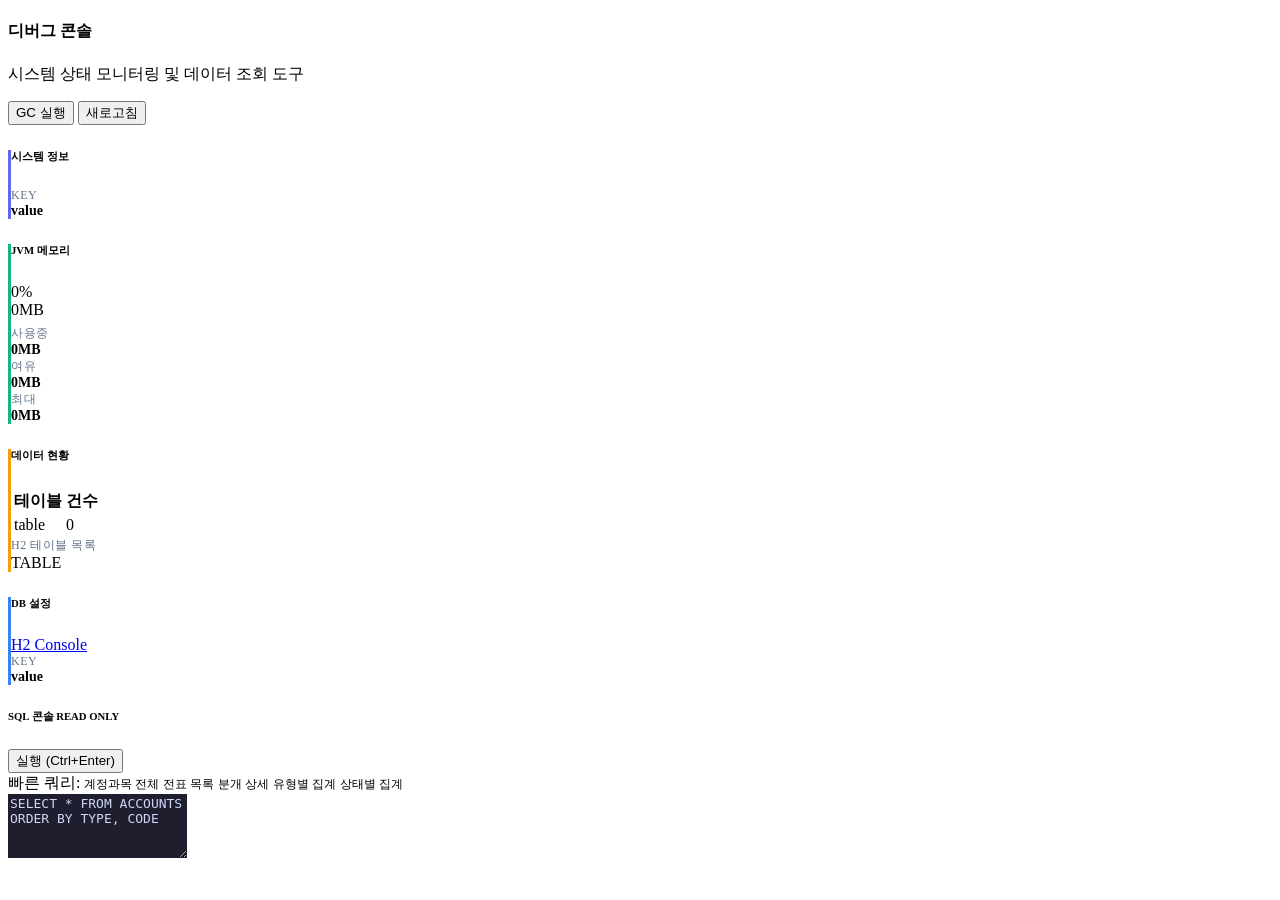
<file: src/main/resources/templates/debug/index.html>
<!DOCTYPE html>
<html xmlns:th="http://www.thymeleaf.org"
      xmlns:layout="http://www.ultraq.net.nz/thymeleaf/layout"
      layout:decorate="~{layout/default}">
<head>
    <title>디버그 콘솔</title>
    <style>
        .debug-card { border-left: 3px solid; }
        .debug-card-system { border-color: #6366f1; }
        .debug-card-memory { border-color: #10b981; }
        .debug-card-data { border-color: #f59e0b; }
        .debug-card-db { border-color: #3b82f6; }
        .sql-editor {
            font-family: 'Consolas', 'Monaco', monospace;
            font-size: 13px;
            background: #1e1e2e;
            color: #cdd6f4;
            border: none;
            resize: vertical;
        }
        .sql-editor:focus {
            background: #1e1e2e;
            color: #cdd6f4;
            box-shadow: 0 0 0 2px rgba(99, 102, 241, 0.3);
        }
        .result-table th {
            background: #f1f5f9;
            font-size: 12px;
            text-transform: uppercase;
            letter-spacing: 0.5px;
        }
        .result-table td {
            font-family: 'Consolas', monospace;
            font-size: 13px;
        }
        .query-preset {
            font-size: 12px;
            cursor: pointer;
        }
        .query-preset:hover {
            background: #e2e8f0;
        }
        .memory-bar {
            height: 24px;
            border-radius: 12px;
        }
        .info-label {
            font-size: 12px;
            color: #64748b;
            text-transform: uppercase;
            letter-spacing: 0.5px;
        }
        .info-value {
            font-weight: 600;
            font-size: 14px;
        }
    </style>
</head>
<body>
<div layout:fragment="content">
    <!-- Page Header -->
    <div class="d-flex justify-content-between align-items-center mb-4">
        <div>
            <h4 class="mb-1"><i class="bi bi-bug"></i> 디버그 콘솔</h4>
            <p class="text-muted mb-0 small">시스템 상태 모니터링 및 데이터 조회 도구</p>
        </div>
        <div class="d-flex gap-2">
            <button class="btn btn-sm btn-outline-warning" onclick="runGc()">
                <i class="bi bi-recycle"></i> GC 실행
            </button>
            <button class="btn btn-sm btn-outline-primary" onclick="location.reload()">
                <i class="bi bi-arrow-clockwise"></i> 새로고침
            </button>
        </div>
    </div>

    <!-- Row 1: System + Memory -->
    <div class="row g-3 mb-3">
        <!-- 시스템 정보 -->
        <div class="col-lg-7">
            <div class="card debug-card debug-card-system h-100">
                <div class="card-header">
                    <h6 class="mb-0"><i class="bi bi-cpu me-2"></i>시스템 정보</h6>
                </div>
                <div class="card-body">
                    <div class="row g-3">
                        <div class="col-md-6" th:each="entry : ${systemInfo}">
                            <div class="info-label" th:text="${entry.key}">key</div>
                            <div class="info-value" th:text="${entry.value}">value</div>
                        </div>
                    </div>
                </div>
            </div>
        </div>

        <!-- 메모리 -->
        <div class="col-lg-5">
            <div class="card debug-card debug-card-memory h-100">
                <div class="card-header d-flex justify-content-between">
                    <h6 class="mb-0"><i class="bi bi-memory me-2"></i>JVM 메모리</h6>
                    <span class="badge" id="memBadge"
                          th:classappend="${memoryPercent > 80} ? 'bg-danger' : (${memoryPercent > 60} ? 'bg-warning' : 'bg-success')"
                          th:text="${memoryPercent} + '%'">0%</span>
                </div>
                <div class="card-body">
                    <div class="progress memory-bar mb-3">
                        <div class="progress-bar"
                             th:classappend="${memoryPercent > 80} ? 'bg-danger' : (${memoryPercent > 60} ? 'bg-warning' : 'bg-success')"
                             role="progressbar"
                             th:style="'width:' + ${memoryPercent} + '%'"
                             th:text="${usedMemory} + 'MB / ' + ${maxMemory} + 'MB'">0MB</div>
                    </div>
                    <div class="row text-center">
                        <div class="col-4">
                            <div class="info-label">사용중</div>
                            <div class="info-value text-danger" th:text="${usedMemory} + 'MB'">0MB</div>
                        </div>
                        <div class="col-4">
                            <div class="info-label">여유</div>
                            <div class="info-value text-success" th:text="${freeMemory} + 'MB'">0MB</div>
                        </div>
                        <div class="col-4">
                            <div class="info-label">최대</div>
                            <div class="info-value" th:text="${maxMemory} + 'MB'">0MB</div>
                        </div>
                    </div>
                </div>
            </div>
        </div>
    </div>

    <!-- Row 2: Data + DB -->
    <div class="row g-3 mb-3">
        <!-- 데이터 현황 -->
        <div class="col-lg-5">
            <div class="card debug-card debug-card-data h-100">
                <div class="card-header">
                    <h6 class="mb-0"><i class="bi bi-database me-2"></i>데이터 현황</h6>
                </div>
                <div class="card-body p-0">
                    <table class="table table-sm mb-0">
                        <thead class="table-light">
                        <tr>
                            <th>테이블</th>
                            <th class="text-end">건수</th>
                        </tr>
                        </thead>
                        <tbody>
                        <tr th:each="entry : ${dataCounts}">
                            <td>
                                <i class="bi bi-table me-1 text-muted"></i>
                                <span th:text="${entry.key}">table</span>
                            </td>
                            <td class="text-end fw-bold" th:text="${entry.value}">0</td>
                        </tr>
                        </tbody>
                    </table>

                    <div class="px-3 py-2 border-top">
                        <div class="info-label mb-1">H2 테이블 목록</div>
                        <div th:each="table : ${tables}" class="d-inline-block me-2 mb-1">
                            <span class="badge bg-light text-dark border" th:text="${table.get('TABLE_NAME')}">TABLE</span>
                        </div>
                    </div>
                </div>
            </div>
        </div>

        <!-- DB 접속 정보 -->
        <div class="col-lg-7">
            <div class="card debug-card debug-card-db h-100">
                <div class="card-header d-flex justify-content-between">
                    <h6 class="mb-0"><i class="bi bi-plug me-2"></i>DB 설정</h6>
                    <a href="/h2-console" target="_blank" class="btn btn-sm btn-outline-primary">
                        <i class="bi bi-box-arrow-up-right me-1"></i>H2 Console
                    </a>
                </div>
                <div class="card-body">
                    <div class="row g-3">
                        <div class="col-md-6" th:each="entry : ${dbInfo}">
                            <div class="info-label" th:text="${entry.key}">key</div>
                            <div class="info-value" th:text="${entry.value}" style="word-break: break-all;">value</div>
                        </div>
                    </div>
                </div>
            </div>
        </div>
    </div>

    <!-- SQL 콘솔 -->
    <div class="card mb-3">
        <div class="card-header d-flex justify-content-between align-items-center">
            <h6 class="mb-0"><i class="bi bi-terminal me-2"></i>SQL 콘솔 <span class="badge bg-warning text-dark">READ ONLY</span></h6>
            <div>
                <button class="btn btn-sm btn-primary" onclick="executeQuery()">
                    <i class="bi bi-play-fill"></i> 실행 (Ctrl+Enter)
                </button>
            </div>
        </div>
        <div class="card-body pb-2">
            <!-- 프리셋 쿼리 -->
            <div class="mb-2">
                <span class="small text-muted me-2">빠른 쿼리:</span>
                <span class="badge bg-light text-dark border query-preset me-1"
                      onclick="setQuery('SELECT * FROM ACCOUNTS ORDER BY TYPE, CODE')">계정과목 전체</span>
                <span class="badge bg-light text-dark border query-preset me-1"
                      onclick="setQuery('SELECT * FROM JOURNALS ORDER BY TRANSACTION_DATE DESC')">전표 목록</span>
                <span class="badge bg-light text-dark border query-preset me-1"
                      onclick="setQuery('SELECT j.VOUCHER_NO, j.STATUS, e.DEBIT_AMOUNT, e.CREDIT_AMOUNT, a.NAME as ACCOUNT_NAME\nFROM JOURNAL_ENTRIES e\nJOIN JOURNALS j ON e.JOURNAL_ID = j.ID\nJOIN ACCOUNTS a ON e.ACCOUNT_ID = a.ID\nORDER BY j.TRANSACTION_DATE DESC')">분개 상세</span>
                <span class="badge bg-light text-dark border query-preset me-1"
                      onclick="setQuery('SELECT TYPE, COUNT(*) as CNT FROM ACCOUNTS GROUP BY TYPE')">유형별 집계</span>
                <span class="badge bg-light text-dark border query-preset me-1"
                      onclick="setQuery('SELECT STATUS, COUNT(*) as CNT, SUM(TOTAL_AMOUNT) as TOTAL FROM JOURNALS GROUP BY STATUS')">상태별 집계</span>
            </div>
            <textarea class="form-control sql-editor" id="sqlInput" rows="4"
                      placeholder="SELECT * FROM ACCOUNTS ...">SELECT * FROM ACCOUNTS ORDER BY TYPE, CODE</textarea>
        </div>

        <!-- 결과 영역 -->
        <div id="queryResult" class="card-body border-top pt-2" style="display: none;">
            <div class="d-flex justify-content-between align-items-center mb-2">
                <span class="small text-muted" id="resultInfo"></span>
                <button class="btn btn-sm btn-outline-secondary" onclick="document.getElementById('queryResult').style.display='none'">
                    <i class="bi bi-x"></i> 닫기
                </button>
            </div>
            <div id="resultArea" class="table-responsive" style="max-height: 400px; overflow-y: auto;"></div>
        </div>
    </div>
</div>

<th:block layout:fragment="scripts">
<script>
    // Ctrl+Enter로 쿼리 실행
    document.getElementById('sqlInput').addEventListener('keydown', function(e) {
        if (e.ctrlKey && e.key === 'Enter') {
            e.preventDefault();
            executeQuery();
        }
        // Tab 들여쓰기
        if (e.key === 'Tab') {
            e.preventDefault();
            var start = this.selectionStart;
            var end = this.selectionEnd;
            this.value = this.value.substring(0, start) + '    ' + this.value.substring(end);
            this.selectionStart = this.selectionEnd = start + 4;
        }
    });

    function setQuery(sql) {
        document.getElementById('sqlInput').value = sql;
    }

    function executeQuery() {
        var sql = document.getElementById('sqlInput').value.trim();
        if (!sql) return;

        var resultDiv = document.getElementById('queryResult');
        var resultArea = document.getElementById('resultArea');
        var resultInfo = document.getElementById('resultInfo');

        resultDiv.style.display = 'block';
        resultArea.innerHTML = '<div class="text-center py-3"><div class="spinner-border spinner-border-sm text-primary"></div> 실행 중...</div>';

        fetch('/debug/query', {
            method: 'POST',
            headers: { 'Content-Type': 'application/json' },
            body: JSON.stringify({ sql: sql })
        })
        .then(function(res) { return res.json(); })
        .then(function(data) {
            if (data.error) {
                resultArea.innerHTML = '<div class="alert alert-danger mb-0"><i class="bi bi-exclamation-triangle me-1"></i>' + data.error + '</div>';
                resultInfo.textContent = '';
                return;
            }

            resultInfo.textContent = data.rowCount + '건 조회 (' + data.elapsed + ')';

            if (data.rowCount === 0) {
                resultArea.innerHTML = '<div class="text-muted text-center py-3"><i class="bi bi-inbox fs-4 d-block mb-1"></i>결과 없음</div>';
                return;
            }

            var html = '<table class="table table-sm table-bordered result-table mb-0">';
            html += '<thead><tr>';
            data.columns.forEach(function(col) {
                html += '<th>' + col + '</th>';
            });
            html += '</tr></thead><tbody>';

            data.rows.forEach(function(row) {
                html += '<tr>';
                data.columns.forEach(function(col) {
                    var val = row[col];
                    if (val === null) {
                        html += '<td class="text-muted fst-italic">NULL</td>';
                    } else {
                        html += '<td>' + escapeHtml(String(val)) + '</td>';
                    }
                });
                html += '</tr>';
            });

            html += '</tbody></table>';
            resultArea.innerHTML = html;
        })
        .catch(function(err) {
            resultArea.innerHTML = '<div class="alert alert-danger mb-0">통신 오류: ' + err.message + '</div>';
        });
    }

    function runGc() {
        fetch('/debug/gc', { method: 'POST' })
        .then(function(res) { return res.json(); })
        .then(function(data) {
            alert(data.message);
            location.reload();
        });
    }

    function escapeHtml(str) {
        var div = document.createElement('div');
        div.textContent = str;
        return div.innerHTML;
    }
</script>
</th:block>
</body>
</html>
</file>
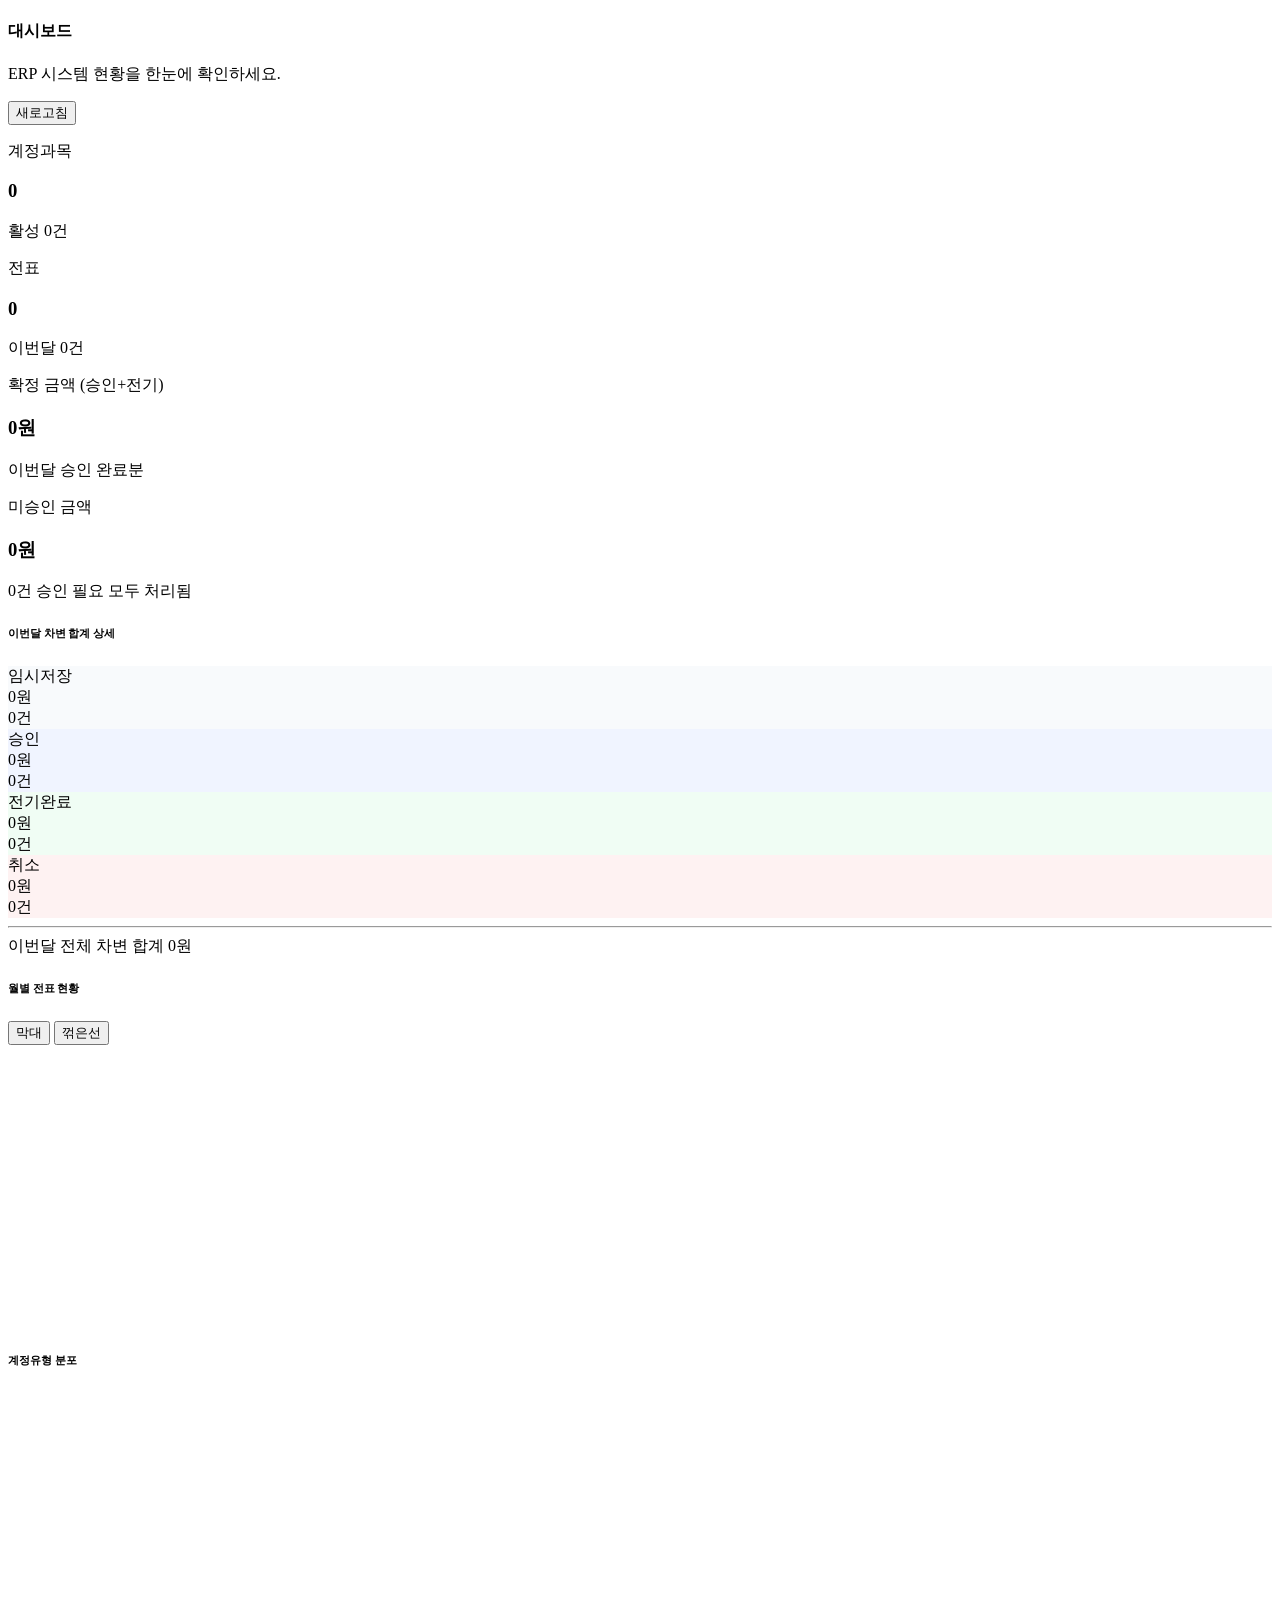
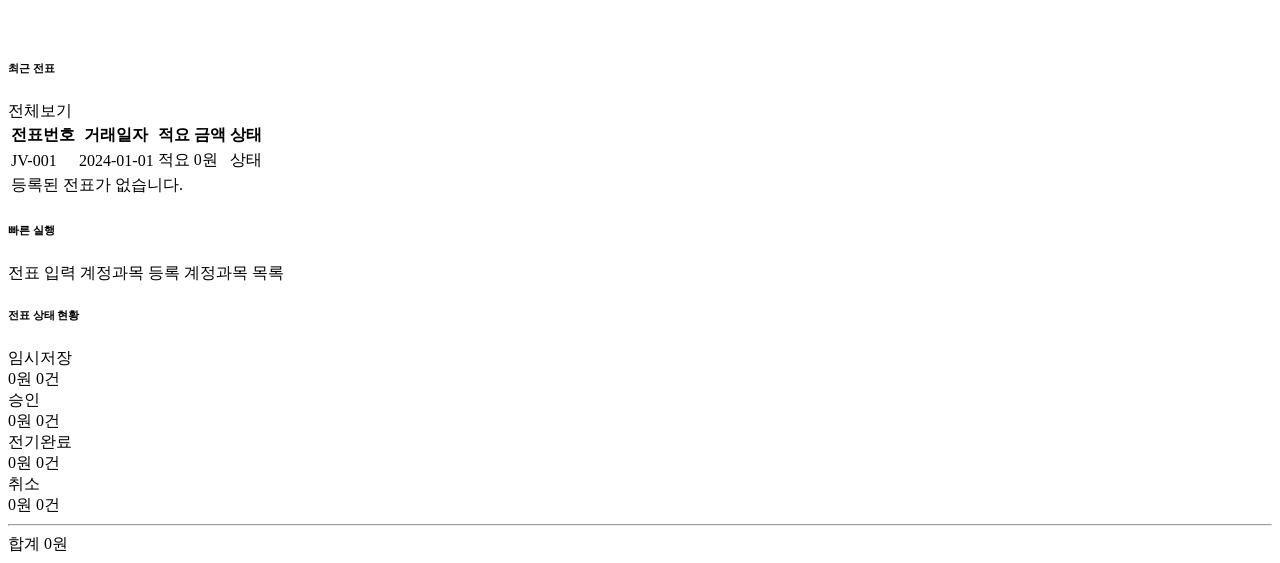
<file: src/main/resources/templates/dashboard.html>
<!DOCTYPE html>
<html xmlns:th="http://www.thymeleaf.org"
      xmlns:layout="http://www.ultraq.net.nz/thymeleaf/layout"
      layout:decorate="~{layout/default}">
<head>
    <title>대시보드</title>
</head>
<body>
<div layout:fragment="content">
    <!-- Page Header -->
    <div class="d-flex justify-content-between align-items-center mb-4">
        <div>
            <h4 class="mb-1"><i class="bi bi-speedometer2"></i> 대시보드</h4>
            <p class="text-muted mb-0 small">ERP 시스템 현황을 한눈에 확인하세요.</p>
        </div>
        <div class="d-flex gap-2">
            <span class="badge bg-light text-dark border">
                <i class="bi bi-calendar3 me-1"></i>
                <span id="currentDate"></span>
            </span>
            <button class="btn btn-sm btn-outline-primary" onclick="location.reload()">
                <i class="bi bi-arrow-clockwise"></i> 새로고침
            </button>
        </div>
    </div>

    <!-- Summary Cards Row -->
    <div class="row g-3 mb-4">
        <div class="col-xl-3 col-md-6">
            <div class="card summary-card card-asset">
                <div class="card-body">
                    <div class="d-flex justify-content-between align-items-start">
                        <div>
                            <p class="card-label mb-1">계정과목</p>
                            <h3 class="card-value mb-0" th:text="${accountCount}">0</h3>
                            <p class="card-sub text-muted mb-0">
                                <span class="text-success"><i class="bi bi-check-circle"></i></span>
                                활성 <span th:text="${activeAccountCount}">0</span>건
                            </p>
                        </div>
                        <div class="card-icon-box bg-primary-subtle">
                            <i class="bi bi-journal-text text-primary"></i>
                        </div>
                    </div>
                    <a th:href="@{/accounts}" class="stretched-link"></a>
                </div>
            </div>
        </div>
        <div class="col-xl-3 col-md-6">
            <div class="card summary-card card-journal">
                <div class="card-body">
                    <div class="d-flex justify-content-between align-items-start">
                        <div>
                            <p class="card-label mb-1">전표</p>
                            <h3 class="card-value mb-0" th:text="${journalCount}">0</h3>
                            <p class="card-sub text-muted mb-0">
                                이번달 <span th:text="${monthlyJournalCount}">0</span>건
                            </p>
                        </div>
                        <div class="card-icon-box bg-success-subtle">
                            <i class="bi bi-receipt text-success"></i>
                        </div>
                    </div>
                    <a th:href="@{/journals}" class="stretched-link"></a>
                </div>
            </div>
        </div>
        <div class="col-xl-3 col-md-6">
            <div class="card summary-card card-revenue">
                <div class="card-body">
                    <div class="d-flex justify-content-between align-items-start">
                        <div>
                            <p class="card-label mb-1">확정 금액 (승인+전기)</p>
                            <h3 class="card-value mb-0" th:text="${#numbers.formatDecimal(confirmedDebit, 1, 'COMMA', 0, 'POINT')} + '원'">0원</h3>
                            <p class="card-sub text-muted mb-0">
                                <i class="bi bi-check-circle text-success"></i> 이번달 승인 완료분
                            </p>
                        </div>
                        <div class="card-icon-box bg-info-subtle">
                            <i class="bi bi-graph-up-arrow text-info"></i>
                        </div>
                    </div>
                </div>
            </div>
        </div>
        <div class="col-xl-3 col-md-6">
            <div class="card summary-card card-pending">
                <div class="card-body">
                    <div class="d-flex justify-content-between align-items-start">
                        <div>
                            <p class="card-label mb-1">미승인 금액</p>
                            <h3 class="card-value mb-0" th:text="${#numbers.formatDecimal(unconfirmedDebit, 1, 'COMMA', 0, 'POINT')} + '원'">0원</h3>
                            <p class="card-sub mb-0">
                                <span th:if="${pendingCount > 0}" class="text-warning">
                                    <i class="bi bi-exclamation-triangle"></i> <span th:text="${pendingCount}">0</span>건 승인 필요
                                </span>
                                <span th:if="${pendingCount == 0}" class="text-success">
                                    <i class="bi bi-check-circle"></i> 모두 처리됨
                                </span>
                            </p>
                        </div>
                        <div class="card-icon-box bg-warning-subtle">
                            <i class="bi bi-clock-history text-warning"></i>
                        </div>
                    </div>
                </div>
            </div>
        </div>
    </div>

    <!-- 이번달 차변 상세 현황 -->
    <div class="card mb-4">
        <div class="card-header">
            <h6 class="mb-0"><i class="bi bi-cash-stack me-2"></i>이번달 차변 합계 상세</h6>
        </div>
        <div class="card-body">
            <div class="row g-3">
                <div class="col-md-3">
                    <div class="d-flex align-items-center p-2 rounded" style="background: #f8fafc;">
                        <span class="status-dot bg-secondary"></span>
                        <div class="flex-grow-1">
                            <div class="small text-muted">임시저장</div>
                            <div class="fw-bold" th:text="${#numbers.formatDecimal(draftDebit, 1, 'COMMA', 0, 'POINT')} + '원'">0원</div>
                        </div>
                        <span class="badge bg-secondary" th:text="${draftCount} + '건'">0건</span>
                    </div>
                </div>
                <div class="col-md-3">
                    <div class="d-flex align-items-center p-2 rounded" style="background: #f0f4ff;">
                        <span class="status-dot bg-primary"></span>
                        <div class="flex-grow-1">
                            <div class="small text-muted">승인</div>
                            <div class="fw-bold" th:text="${#numbers.formatDecimal(approvedDebit, 1, 'COMMA', 0, 'POINT')} + '원'">0원</div>
                        </div>
                        <span class="badge bg-primary" th:text="${approvedCount} + '건'">0건</span>
                    </div>
                </div>
                <div class="col-md-3">
                    <div class="d-flex align-items-center p-2 rounded" style="background: #f0fdf4;">
                        <span class="status-dot bg-success"></span>
                        <div class="flex-grow-1">
                            <div class="small text-muted">전기완료</div>
                            <div class="fw-bold" th:text="${#numbers.formatDecimal(postedDebit, 1, 'COMMA', 0, 'POINT')} + '원'">0원</div>
                        </div>
                        <span class="badge bg-success" th:text="${postedCount} + '건'">0건</span>
                    </div>
                </div>
                <div class="col-md-3">
                    <div class="d-flex align-items-center p-2 rounded" style="background: #fef2f2;">
                        <span class="status-dot bg-danger"></span>
                        <div class="flex-grow-1">
                            <div class="small text-muted">취소</div>
                            <div class="fw-bold" th:text="${#numbers.formatDecimal(cancelledDebit, 1, 'COMMA', 0, 'POINT')} + '원'">0원</div>
                        </div>
                        <span class="badge bg-danger" th:text="${cancelledCount} + '건'">0건</span>
                    </div>
                </div>
            </div>
            <hr class="my-3">
            <div class="d-flex justify-content-end align-items-center">
                <span class="text-muted me-3">이번달 전체 차변 합계</span>
                <span class="fs-5 fw-bold" th:text="${#numbers.formatDecimal(totalDebit, 1, 'COMMA', 0, 'POINT')} + '원'">0원</span>
            </div>
        </div>
    </div>

    <!-- Charts Row -->
    <div class="row g-3 mb-4">
        <div class="col-lg-8">
            <div class="card h-100">
                <div class="card-header d-flex justify-content-between align-items-center">
                    <h6 class="mb-0"><i class="bi bi-bar-chart me-2"></i>월별 전표 현황</h6>
                    <div class="btn-group btn-group-sm">
                        <button class="btn btn-outline-secondary active" data-chart="bar">막대</button>
                        <button class="btn btn-outline-secondary" data-chart="line">꺾은선</button>
                    </div>
                </div>
                <div class="card-body">
                    <canvas id="monthlyChart" height="280"></canvas>
                </div>
            </div>
        </div>
        <div class="col-lg-4">
            <div class="card h-100">
                <div class="card-header">
                    <h6 class="mb-0"><i class="bi bi-pie-chart me-2"></i>계정유형 분포</h6>
                </div>
                <div class="card-body d-flex align-items-center justify-content-center">
                    <canvas id="accountTypeChart" height="240"></canvas>
                </div>
            </div>
        </div>
    </div>

    <!-- Bottom Row -->
    <div class="row g-3">
        <!-- Recent Journals -->
        <div class="col-lg-8">
            <div class="card">
                <div class="card-header d-flex justify-content-between align-items-center">
                    <h6 class="mb-0"><i class="bi bi-clock-history me-2"></i>최근 전표</h6>
                    <a th:href="@{/journals}" class="btn btn-sm btn-outline-primary">전체보기</a>
                </div>
                <div class="card-body p-0">
                    <div class="table-responsive">
                        <table class="table table-hover mb-0">
                            <thead class="table-light">
                                <tr>
                                    <th>전표번호</th>
                                    <th>거래일자</th>
                                    <th>적요</th>
                                    <th class="text-end">금액</th>
                                    <th class="text-center">상태</th>
                                </tr>
                            </thead>
                            <tbody>
                                <tr th:each="journal : ${recentJournals}">
                                    <td>
                                        <a th:href="@{/journals/{id}(id=${journal.id})}" class="text-decoration-none fw-medium"
                                           th:text="${journal.voucherNo}">JV-001</a>
                                    </td>
                                    <td th:text="${journal.transactionDate}">2024-01-01</td>
                                    <td>
                                        <span th:text="${journal.description != null ? journal.description : '-'}" class="text-truncate d-inline-block" style="max-width: 200px;">적요</span>
                                    </td>
                                    <td class="text-end fw-medium" th:text="${#numbers.formatDecimal(journal.totalAmount, 1, 'COMMA', 0, 'POINT')} + '원'">0원</td>
                                    <td class="text-center">
                                        <span class="badge"
                                              th:classappend="${journal.status.name() == 'DRAFT' ? 'bg-secondary' :
                                                               (journal.status.name() == 'APPROVED' ? 'bg-primary' :
                                                               (journal.status.name() == 'POSTED' ? 'bg-success' : 'bg-danger'))}"
                                              th:text="${journal.status.label}">상태</span>
                                    </td>
                                </tr>
                                <tr th:if="${#lists.isEmpty(recentJournals)}">
                                    <td colspan="5" class="text-center text-muted py-4">
                                        <i class="bi bi-inbox fs-3 d-block mb-2"></i>
                                        등록된 전표가 없습니다.
                                    </td>
                                </tr>
                            </tbody>
                        </table>
                    </div>
                </div>
            </div>
        </div>

        <!-- Quick Actions + Status -->
        <div class="col-lg-4">
            <!-- Quick Actions -->
            <div class="card mb-3">
                <div class="card-header">
                    <h6 class="mb-0"><i class="bi bi-lightning-charge me-2"></i>빠른 실행</h6>
                </div>
                <div class="card-body">
                    <div class="d-grid gap-2">
                        <a th:href="@{/journals/new}" class="btn btn-primary">
                            <i class="bi bi-plus-circle me-1"></i> 전표 입력
                        </a>
                        <a th:href="@{/accounts/new}" class="btn btn-outline-primary">
                            <i class="bi bi-plus-circle me-1"></i> 계정과목 등록
                        </a>
                        <a th:href="@{/accounts}" class="btn btn-outline-secondary">
                            <i class="bi bi-list-ul me-1"></i> 계정과목 목록
                        </a>
                    </div>
                </div>
            </div>

            <!-- Journal Status Summary -->
            <div class="card">
                <div class="card-header">
                    <h6 class="mb-0"><i class="bi bi-clipboard-data me-2"></i>전표 상태 현황</h6>
                </div>
                <div class="card-body">
                    <div class="status-item d-flex justify-content-between align-items-center mb-2">
                        <span><span class="status-dot bg-secondary"></span> 임시저장</span>
                        <div>
                            <span class="small text-muted me-2" th:text="${#numbers.formatDecimal(draftDebit, 1, 'COMMA', 0, 'POINT')} + '원'">0원</span>
                            <span class="badge bg-secondary" th:text="${draftCount} + '건'">0건</span>
                        </div>
                    </div>
                    <div class="status-item d-flex justify-content-between align-items-center mb-2">
                        <span><span class="status-dot bg-primary"></span> 승인</span>
                        <div>
                            <span class="small text-muted me-2" th:text="${#numbers.formatDecimal(approvedDebit, 1, 'COMMA', 0, 'POINT')} + '원'">0원</span>
                            <span class="badge bg-primary" th:text="${approvedCount} + '건'">0건</span>
                        </div>
                    </div>
                    <div class="status-item d-flex justify-content-between align-items-center mb-2">
                        <span><span class="status-dot bg-success"></span> 전기완료</span>
                        <div>
                            <span class="small text-muted me-2" th:text="${#numbers.formatDecimal(postedDebit, 1, 'COMMA', 0, 'POINT')} + '원'">0원</span>
                            <span class="badge bg-success" th:text="${postedCount} + '건'">0건</span>
                        </div>
                    </div>
                    <div class="status-item d-flex justify-content-between align-items-center">
                        <span><span class="status-dot bg-danger"></span> 취소</span>
                        <div>
                            <span class="small text-muted me-2" th:text="${#numbers.formatDecimal(cancelledDebit, 1, 'COMMA', 0, 'POINT')} + '원'">0원</span>
                            <span class="badge bg-danger" th:text="${cancelledCount} + '건'">0건</span>
                        </div>
                    </div>
                    <hr class="my-2">
                    <div class="d-flex justify-content-between align-items-center fw-bold">
                        <span>합계</span>
                        <span th:text="${#numbers.formatDecimal(totalDebit, 1, 'COMMA', 0, 'POINT')} + '원'">0원</span>
                    </div>
                </div>
            </div>
        </div>
    </div>
</div>

<th:block layout:fragment="scripts">
<script th:inline="javascript">
    /*<![CDATA[*/
    const accountTypeData = /*[[${accountTypeData}]]*/ {};
    const monthlyData = /*[[${monthlyJournalData}]]*/ {};
    initDashboardCharts(accountTypeData, monthlyData);
    /*]]>*/
</script>
</th:block>
</body>
</html>
</file>
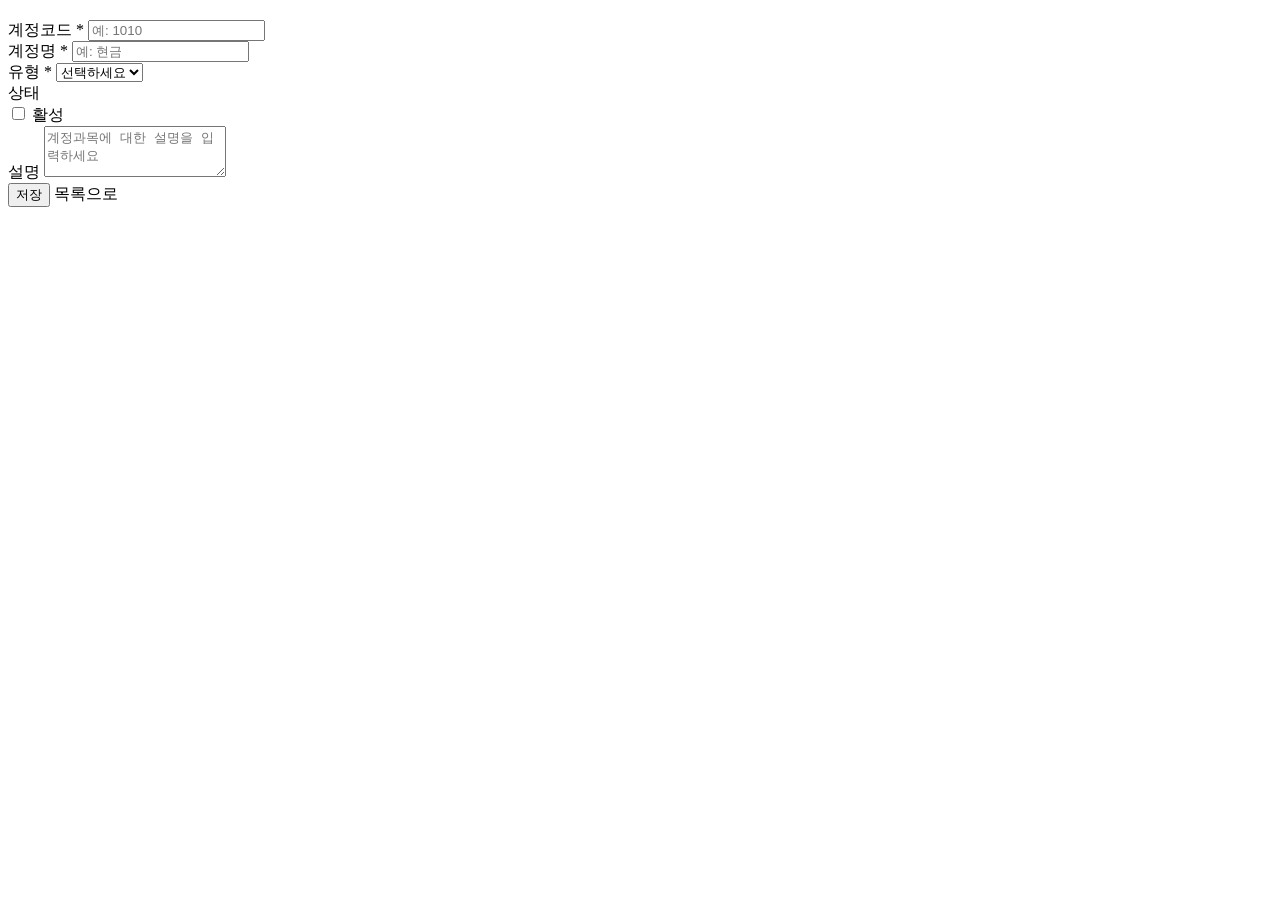
<file: src/main/resources/templates/account/form.html>
<!DOCTYPE html>
<html xmlns:th="http://www.thymeleaf.org"
      xmlns:layout="http://www.ultraq.net.nz/thymeleaf/layout"
      layout:decorate="~{layout/default}">
<head>
    <title>계정과목 등록/수정</title>
</head>
<body>
<div layout:fragment="content">
    <div class="d-flex justify-content-between align-items-center mb-4">
        <h2>
            <i class="bi bi-journal-text"></i>
            <span th:text="${account.id != null ? '계정과목 수정' : '계정과목 등록'}"></span>
        </h2>
    </div>

    <div class="card">
        <div class="card-body">
            <form th:action="@{/accounts/save}" th:object="${account}" method="post">
                <input type="hidden" th:field="*{id}">

                <div class="row mb-3">
                    <div class="col-md-6">
                        <label class="form-label">계정코드 <span class="text-danger">*</span></label>
                        <input type="text" class="form-control" th:field="*{code}"
                               placeholder="예: 1010" required>
                    </div>
                    <div class="col-md-6">
                        <label class="form-label">계정명 <span class="text-danger">*</span></label>
                        <input type="text" class="form-control" th:field="*{name}"
                               placeholder="예: 현금" required>
                    </div>
                </div>

                <div class="row mb-3">
                    <div class="col-md-6">
                        <label class="form-label">유형 <span class="text-danger">*</span></label>
                        <select class="form-select" th:field="*{type}" required>
                            <option value="">선택하세요</option>
                            <option th:each="t : ${accountTypes}"
                                    th:value="${t}"
                                    th:text="${t.label}"></option>
                        </select>
                    </div>
                    <div class="col-md-6">
                        <label class="form-label">상태</label>
                        <div class="form-check form-switch mt-2">
                            <input class="form-check-input" type="checkbox" th:field="*{active}">
                            <label class="form-check-label">활성</label>
                        </div>
                    </div>
                </div>

                <div class="mb-3">
                    <label class="form-label">설명</label>
                    <textarea class="form-control" th:field="*{description}" rows="3"
                              placeholder="계정과목에 대한 설명을 입력하세요"></textarea>
                </div>

                <div class="d-flex gap-2">
                    <button type="submit" class="btn btn-primary">
                        <i class="bi bi-check-circle"></i> 저장
                    </button>
                    <a th:href="@{/accounts}" class="btn btn-secondary">
                        <i class="bi bi-arrow-left"></i> 목록으로
                    </a>
                </div>
            </form>
        </div>
    </div>
</div>
</body>
</html>
</file>
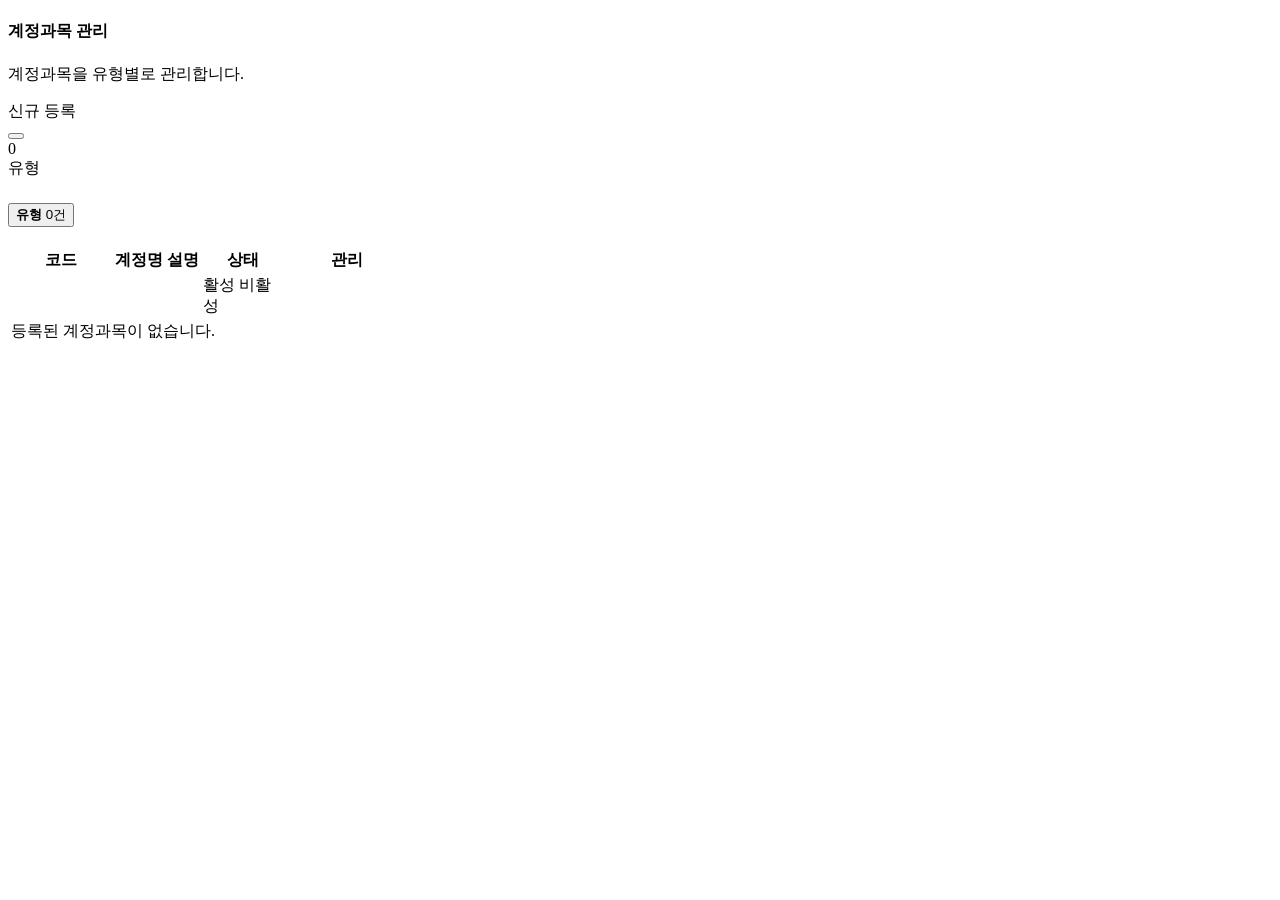
<file: src/main/resources/templates/account/list.html>
<!DOCTYPE html>
<html xmlns:th="http://www.thymeleaf.org"
      xmlns:layout="http://www.ultraq.net.nz/thymeleaf/layout"
      layout:decorate="~{layout/default}">
<head>
    <title>계정과목 관리</title>
</head>
<body>
<div layout:fragment="content">
    <!-- Page Header -->
    <div class="d-flex justify-content-between align-items-center mb-4">
        <div>
            <h4 class="mb-1"><i class="bi bi-journal-text"></i> 계정과목 관리</h4>
            <p class="text-muted mb-0 small">계정과목을 유형별로 관리합니다.</p>
        </div>
        <div class="d-flex gap-2">
            <a th:href="@{/accounts/new}" class="btn btn-primary">
                <i class="bi bi-plus-circle me-1"></i> 신규 등록
            </a>
        </div>
    </div>

    <!-- 알림 메시지 -->
    <div th:if="${message}" class="alert alert-success alert-dismissible fade show" role="alert">
        <i class="bi bi-check-circle me-1"></i>
        <span th:text="${message}"></span>
        <button type="button" class="btn-close" data-bs-dismiss="alert"></button>
    </div>

    <!-- 유형별 요약 카드 -->
    <div class="row g-3 mb-4">
        <div class="col" th:each="entry : ${groupedAccounts}">
            <div class="card text-center h-100">
                <div class="card-body py-3">
                    <div class="fs-4 fw-bold"
                         th:classappend="${entry.key.name() == 'ASSET'} ? 'text-primary' : (${entry.key.name() == 'LIABILITY'} ? 'text-danger' : (${entry.key.name() == 'EQUITY'} ? 'text-success' : (${entry.key.name() == 'REVENUE'} ? 'text-info' : 'text-warning')))"
                         th:text="${#lists.size(entry.value)}">0</div>
                    <div class="small text-muted" th:text="${entry.key.label}">유형</div>
                </div>
            </div>
        </div>
    </div>

    <!-- 유형별 그룹화 목록 -->
    <div class="accordion" id="accountAccordion">
        <div class="accordion-item" th:each="entry, stat : ${groupedAccounts}">
            <h2 class="accordion-header" th:id="'heading-' + ${entry.key.name()}">
                <button class="accordion-button"
                        th:classappend="${stat.index > 0} ? 'collapsed' : ''"
                        type="button"
                        data-bs-toggle="collapse"
                        th:data-bs-target="'#collapse-' + ${entry.key.name()}"
                        th:attr="aria-controls='collapse-' + ${entry.key.name()}">
                    <i class="bi me-2"
                       th:classappend="${entry.key.name() == 'ASSET'} ? 'bi-safe text-primary' : (${entry.key.name() == 'LIABILITY'} ? 'bi-credit-card text-danger' : (${entry.key.name() == 'EQUITY'} ? 'bi-bank text-success' : (${entry.key.name() == 'REVENUE'} ? 'bi-graph-up-arrow text-info' : 'bi-cash-stack text-warning')))"></i>
                    <strong th:text="${entry.key.label}">유형</strong>
                    <span class="badge bg-secondary ms-2" th:text="${#lists.size(entry.value)} + '건'">0건</span>
                </button>
            </h2>
            <div th:id="'collapse-' + ${entry.key.name()}"
                 class="accordion-collapse collapse"
                 th:classappend="${stat.index == 0} ? 'show' : ''"
                 data-bs-parent="#accountAccordion">
                <div class="accordion-body p-0">
                    <div class="table-responsive">
                        <table class="table table-hover mb-0">
                            <thead class="table-light">
                            <tr>
                                <th style="width: 100px;">코드</th>
                                <th>계정명</th>
                                <th>설명</th>
                                <th style="width: 80px;" class="text-center">상태</th>
                                <th style="width: 120px;" class="text-center">관리</th>
                            </tr>
                            </thead>
                            <tbody>
                            <tr th:each="account : ${entry.value}">
                                <td>
                                    <span class="badge bg-light text-dark border" th:text="${account.code}"></span>
                                </td>
                                <td class="fw-medium" th:text="${account.name}"></td>
                                <td class="text-muted small" th:text="${account.description != null} ? ${account.description} : '-'"></td>
                                <td class="text-center">
                                    <span th:if="${account.active}" class="badge bg-success">활성</span>
                                    <span th:unless="${account.active}" class="badge bg-danger">비활성</span>
                                </td>
                                <td class="text-center">
                                    <div class="btn-group btn-group-sm">
                                        <a th:href="@{/accounts/{id}/edit(id=${account.id})}"
                                           class="btn btn-outline-primary" title="수정">
                                            <i class="bi bi-pencil"></i>
                                        </a>
                                        <a th:href="@{/accounts/{id}/delete(id=${account.id})}"
                                           class="btn btn-outline-danger" title="삭제"
                                           onclick="return confirm('정말 삭제하시겠습니까?')">
                                            <i class="bi bi-trash"></i>
                                        </a>
                                    </div>
                                </td>
                            </tr>
                            <tr th:if="${#lists.isEmpty(entry.value)}">
                                <td colspan="5" class="text-center text-muted py-3">
                                    <i class="bi bi-inbox d-block mb-1"></i>
                                    등록된 계정과목이 없습니다.
                                </td>
                            </tr>
                            </tbody>
                        </table>
                    </div>
                </div>
            </div>
        </div>
    </div>
</div>
</body>
</html>
</file>
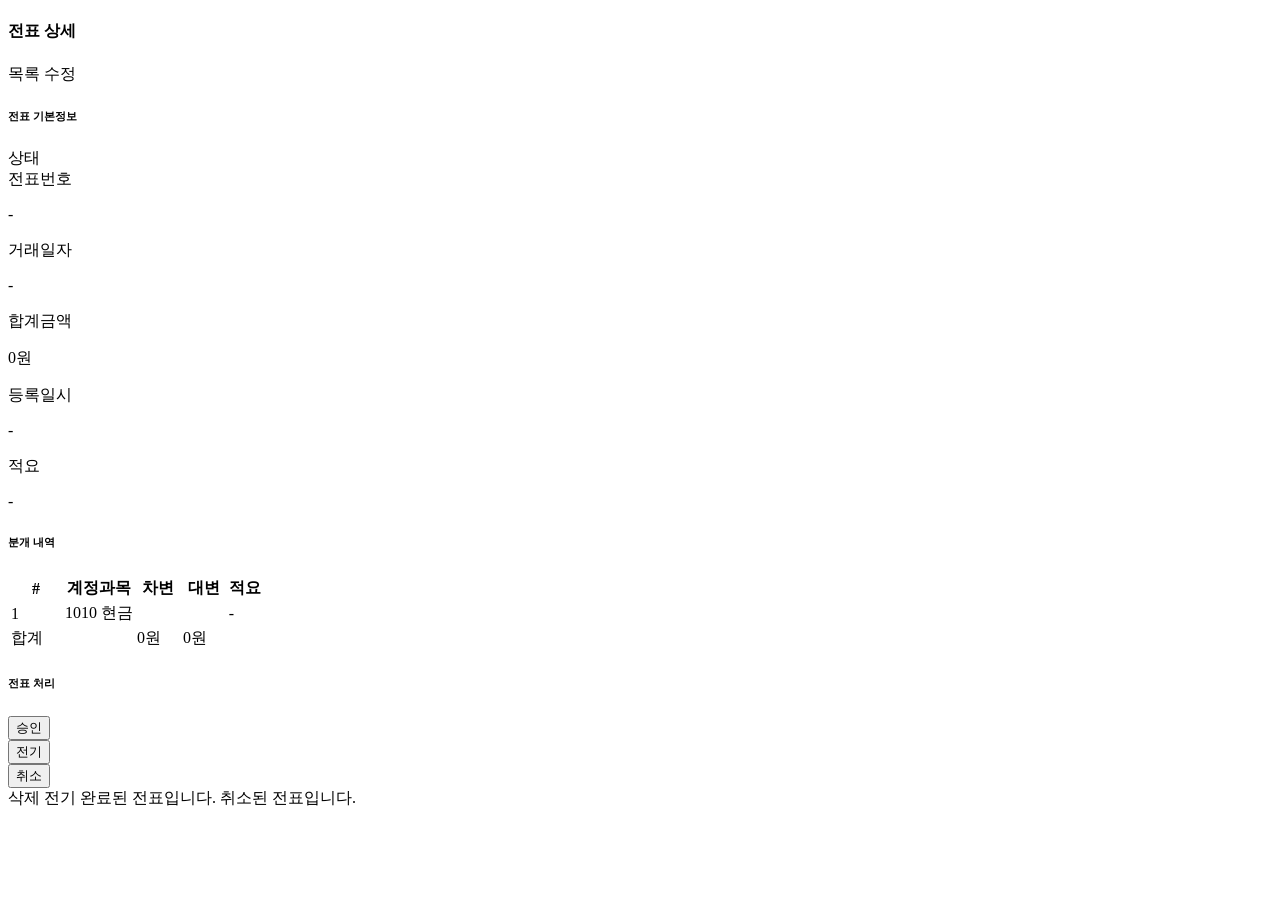
<file: src/main/resources/templates/journal/detail.html>
<!DOCTYPE html>
<html xmlns:th="http://www.thymeleaf.org"
      xmlns:layout="http://www.ultraq.net.nz/thymeleaf/layout"
      layout:decorate="~{layout/default}">
<head>
    <title>전표 상세</title>
</head>
<body>
<div layout:fragment="content">
    <!-- Page Header -->
    <div class="d-flex justify-content-between align-items-center mb-4">
        <div>
            <h4 class="mb-1">
                <i class="bi bi-receipt"></i> 전표 상세
            </h4>
            <p class="text-muted mb-0 small" th:text="|전표번호: ${journal.voucherNo}|"></p>
        </div>
        <div class="d-flex gap-2">
            <a th:href="@{/journals}" class="btn btn-outline-secondary btn-sm">
                <i class="bi bi-arrow-left"></i> 목록
            </a>
            <a th:href="@{/journals/{id}/edit(id=${journal.id})}" class="btn btn-outline-primary btn-sm"
               th:if="${journal.status.name() == 'DRAFT'}">
                <i class="bi bi-pencil"></i> 수정
            </a>
        </div>
    </div>

    <!-- 전표 기본정보 -->
    <div class="card mb-3">
        <div class="card-header d-flex justify-content-between align-items-center">
            <h6 class="mb-0"><i class="bi bi-info-circle me-2"></i>전표 기본정보</h6>
            <span class="badge fs-6"
                  th:classappend="${journal.status.name() == 'DRAFT' ? 'bg-secondary' :
                                   (journal.status.name() == 'APPROVED' ? 'bg-primary' :
                                   (journal.status.name() == 'POSTED' ? 'bg-success' : 'bg-danger'))}"
                  th:text="${journal.status.label}">상태</span>
        </div>
        <div class="card-body">
            <div class="row g-3">
                <div class="col-md-3">
                    <label class="form-label text-muted small">전표번호</label>
                    <p class="fw-medium mb-0" th:text="${journal.voucherNo}">-</p>
                </div>
                <div class="col-md-3">
                    <label class="form-label text-muted small">거래일자</label>
                    <p class="fw-medium mb-0" th:text="${journal.transactionDate}">-</p>
                </div>
                <div class="col-md-3">
                    <label class="form-label text-muted small">합계금액</label>
                    <p class="fw-medium mb-0" th:text="${#numbers.formatDecimal(journal.totalAmount, 1, 'COMMA', 0, 'POINT')} + '원'">0원</p>
                </div>
                <div class="col-md-3">
                    <label class="form-label text-muted small">등록일시</label>
                    <p class="fw-medium mb-0" th:text="${journal.createdAt != null ? #temporals.format(journal.createdAt, 'yyyy-MM-dd HH:mm') : '-'}">-</p>
                </div>
                <div class="col-12" th:if="${journal.description != null and !journal.description.isEmpty()}">
                    <label class="form-label text-muted small">적요</label>
                    <p class="fw-medium mb-0" th:text="${journal.description}">-</p>
                </div>
            </div>
        </div>
    </div>

    <!-- 분개 내역 -->
    <div class="card mb-3">
        <div class="card-header">
            <h6 class="mb-0"><i class="bi bi-list-columns-reverse me-2"></i>분개 내역</h6>
        </div>
        <div class="card-body p-0">
            <div class="table-responsive">
                <table class="table table-bordered mb-0">
                    <thead class="table-light">
                        <tr>
                            <th class="text-center" style="width: 50px;">#</th>
                            <th>계정과목</th>
                            <th class="text-end" style="width: 18%;">차변</th>
                            <th class="text-end" style="width: 18%;">대변</th>
                            <th>적요</th>
                        </tr>
                    </thead>
                    <tbody>
                        <tr th:each="entry, stat : ${journal.entries}">
                            <td class="text-center" th:text="${stat.index + 1}">1</td>
                            <td>
                                <span class="badge bg-light text-dark border me-1" th:text="${entry.account.code}">1010</span>
                                <span th:text="${entry.account.name}">현금</span>
                            </td>
                            <td class="text-end">
                                <span th:if="${entry.debitAmount > 0}"
                                      th:text="${#numbers.formatDecimal(entry.debitAmount, 1, 'COMMA', 0, 'POINT')} + '원'"></span>
                            </td>
                            <td class="text-end">
                                <span th:if="${entry.creditAmount > 0}"
                                      th:text="${#numbers.formatDecimal(entry.creditAmount, 1, 'COMMA', 0, 'POINT')} + '원'"></span>
                            </td>
                            <td th:text="${entry.memo ?: ''}">-</td>
                        </tr>
                    </tbody>
                    <tfoot class="table-light fw-bold">
                        <tr>
                            <td colspan="2" class="text-end">합계</td>
                            <td class="text-end"
                                th:text="${#numbers.formatDecimal(totalDebit, 1, 'COMMA', 0, 'POINT')} + '원'">0원</td>
                            <td class="text-end"
                                th:text="${#numbers.formatDecimal(totalCredit, 1, 'COMMA', 0, 'POINT')} + '원'">0원</td>
                            <td></td>
                        </tr>
                    </tfoot>
                </table>
            </div>
        </div>
    </div>

    <!-- 상태 변경 액션 -->
    <div class="card">
        <div class="card-header">
            <h6 class="mb-0"><i class="bi bi-gear me-2"></i>전표 처리</h6>
        </div>
        <div class="card-body d-flex gap-2 flex-wrap">
            <!-- 임시저장 -> 승인 -->
            <form th:if="${journal.status.name() == 'DRAFT'}"
                  th:action="@{/journals/{id}/approve(id=${journal.id})}" method="post" class="d-inline">
                <button type="submit" class="btn btn-primary" onclick="return confirm('이 전표를 승인하시겠습니까?')">
                    <i class="bi bi-check2-circle me-1"></i> 승인
                </button>
            </form>

            <!-- 승인 -> 전기 -->
            <form th:if="${journal.status.name() == 'APPROVED'}"
                  th:action="@{/journals/{id}/post(id=${journal.id})}" method="post" class="d-inline">
                <button type="submit" class="btn btn-success" onclick="return confirm('이 전표를 전기 처리하시겠습니까?')">
                    <i class="bi bi-check-all me-1"></i> 전기
                </button>
            </form>

            <!-- 취소 (전기완료 전까지) -->
            <form th:if="${journal.status.name() != 'CANCELLED' and journal.status.name() != 'POSTED'}"
                  th:action="@{/journals/{id}/cancel(id=${journal.id})}" method="post" class="d-inline">
                <button type="submit" class="btn btn-outline-danger" onclick="return confirm('이 전표를 취소하시겠습니까?')">
                    <i class="bi bi-x-circle me-1"></i> 취소
                </button>
            </form>

            <!-- 삭제 (임시저장만) -->
            <a th:if="${journal.status.name() == 'DRAFT'}"
               th:href="@{/journals/{id}/delete(id=${journal.id})}"
               class="btn btn-danger"
               onclick="return confirm('이 전표를 삭제하시겠습니까? 이 작업은 되돌릴 수 없습니다.')">
                <i class="bi bi-trash me-1"></i> 삭제
            </a>

            <span th:if="${journal.status.name() == 'POSTED'}" class="text-success align-self-center">
                <i class="bi bi-check-circle-fill me-1"></i> 전기 완료된 전표입니다.
            </span>
            <span th:if="${journal.status.name() == 'CANCELLED'}" class="text-danger align-self-center">
                <i class="bi bi-x-circle-fill me-1"></i> 취소된 전표입니다.
            </span>
        </div>
    </div>
</div>
</body>
</html>
</file>
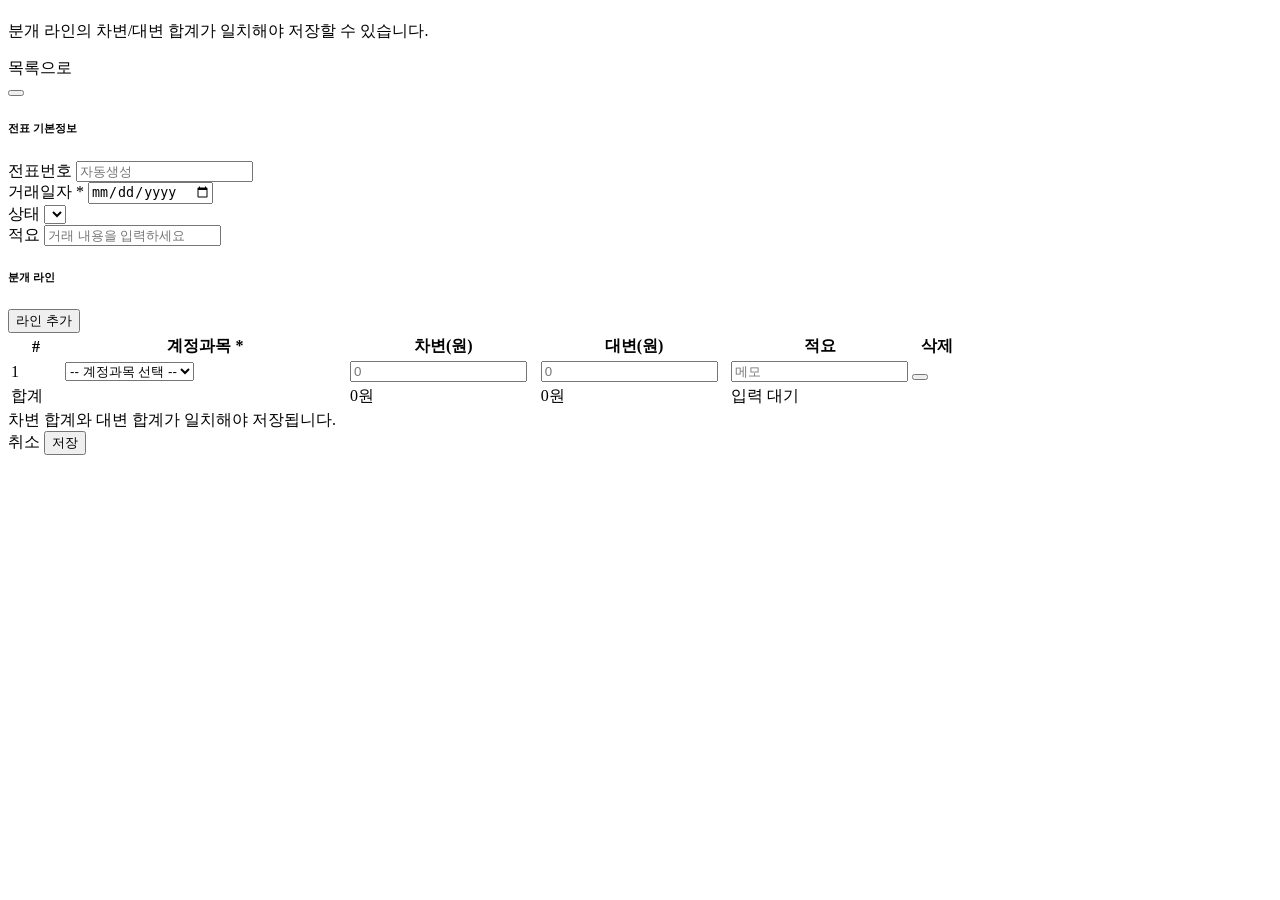
<file: src/main/resources/templates/journal/form.html>
<!DOCTYPE html>
<html xmlns:th="http://www.thymeleaf.org"
      xmlns:layout="http://www.ultraq.net.nz/thymeleaf/layout"
      layout:decorate="~{layout/default}">
<head>
    <title>전표 입력</title>
</head>
<body>
<div layout:fragment="content">
    <!-- Page Header -->
    <div class="d-flex justify-content-between align-items-center mb-4">
        <div>
            <h4 class="mb-1">
                <i class="bi bi-receipt"></i>
                <span th:text="${journalForm.id != null ? '전표 수정' : '전표 입력'}"></span>
            </h4>
            <p class="text-muted mb-0 small">분개 라인의 차변/대변 합계가 일치해야 저장할 수 있습니다.</p>
        </div>
        <a th:href="@{/journals}" class="btn btn-outline-secondary btn-sm">
            <i class="bi bi-arrow-left"></i> 목록으로
        </a>
    </div>

    <!-- Error Message -->
    <div th:if="${error}" class="alert alert-danger alert-dismissible fade show" role="alert">
        <i class="bi bi-exclamation-triangle me-2"></i>
        <span th:text="${error}"></span>
        <button type="button" class="btn-close" data-bs-dismiss="alert"></button>
    </div>

    <form th:action="@{/journals/save}" th:object="${journalForm}" method="post" id="journalForm">
        <input type="hidden" th:field="*{id}">

        <!-- 전표 헤더 -->
        <div class="card mb-3">
            <div class="card-header">
                <h6 class="mb-0"><i class="bi bi-info-circle me-2"></i>전표 기본정보</h6>
            </div>
            <div class="card-body">
                <div class="row g-3">
                    <div class="col-md-3">
                        <label class="form-label fw-medium">전표번호</label>
                        <input type="text" class="form-control bg-light" th:field="*{voucherNo}"
                               placeholder="자동생성" readonly>
                    </div>
                    <div class="col-md-3">
                        <label class="form-label fw-medium">거래일자 <span class="text-danger">*</span></label>
                        <input type="date" class="form-control" th:field="*{transactionDate}" required>
                    </div>
                    <div class="col-md-3">
                        <label class="form-label fw-medium">상태</label>
                        <select class="form-select" th:field="*{status}">
                            <option th:each="s : ${statuses}"
                                    th:value="${s}"
                                    th:text="${s.label}"></option>
                        </select>
                    </div>
                    <div class="col-md-3">
                        <label class="form-label fw-medium">적요</label>
                        <input type="text" class="form-control" th:field="*{description}"
                               placeholder="거래 내용을 입력하세요">
                    </div>
                </div>
            </div>
        </div>

        <!-- 분개 라인 -->
        <div class="card mb-3">
            <div class="card-header d-flex justify-content-between align-items-center">
                <h6 class="mb-0"><i class="bi bi-list-columns-reverse me-2"></i>분개 라인</h6>
                <button type="button" class="btn btn-primary btn-sm" id="addEntryBtn">
                    <i class="bi bi-plus-circle me-1"></i> 라인 추가
                </button>
            </div>
            <div class="card-body p-0">
                <div class="table-responsive">
                    <table class="table table-bordered mb-0" id="entryTable">
                        <thead class="table-light">
                            <tr>
                                <th style="width: 50px;" class="text-center">#</th>
                                <th style="width: 30%;">계정과목 <span class="text-danger">*</span></th>
                                <th style="width: 20%;" class="text-end">차변(원)</th>
                                <th style="width: 20%;" class="text-end">대변(원)</th>
                                <th>적요</th>
                                <th style="width: 50px;" class="text-center">삭제</th>
                            </tr>
                        </thead>
                        <tbody id="entryBody">
                            <!-- 기존 데이터가 있을 경우 렌더링 -->
                            <tr th:each="entry, stat : *{entries}" class="entry-row">
                                <td class="text-center align-middle row-num" th:text="${stat.index + 1}">1</td>
                                <td>
                                    <input type="hidden" th:name="|entries[${stat.index}].id|" th:value="${entry.id}">
                                    <select class="form-select form-select-sm" th:name="|entries[${stat.index}].accountId|" required>
                                        <option value="">-- 계정과목 선택 --</option>
                                        <option th:each="acc : ${accounts}"
                                                th:value="${acc.id}"
                                                th:text="|[${acc.code}] ${acc.name}|"
                                                th:selected="${acc.id == entry.accountId}"></option>
                                    </select>
                                </td>
                                <td>
                                    <input type="number" class="form-control form-control-sm text-end debit-input"
                                           th:name="|entries[${stat.index}].debitAmount|"
                                           th:value="${entry.debitAmount}" step="1" min="0" placeholder="0">
                                </td>
                                <td>
                                    <input type="number" class="form-control form-control-sm text-end credit-input"
                                           th:name="|entries[${stat.index}].creditAmount|"
                                           th:value="${entry.creditAmount}" step="1" min="0" placeholder="0">
                                </td>
                                <td>
                                    <input type="text" class="form-control form-control-sm"
                                           th:name="|entries[${stat.index}].memo|"
                                           th:value="${entry.memo}" placeholder="메모">
                                </td>
                                <td class="text-center align-middle">
                                    <button type="button" class="btn btn-outline-danger btn-sm remove-entry-btn">
                                        <i class="bi bi-trash"></i>
                                    </button>
                                </td>
                            </tr>
                        </tbody>
                        <tfoot class="table-light">
                            <tr class="fw-bold">
                                <td colspan="2" class="text-end">합계</td>
                                <td class="text-end" id="totalDebit">0</td>
                                <td class="text-end" id="totalCredit">0</td>
                                <td colspan="2">
                                    <span id="balanceStatus" class="badge bg-secondary">입력 대기</span>
                                </td>
                            </tr>
                        </tfoot>
                    </table>
                </div>
            </div>
        </div>

        <!-- 저장 버튼 -->
        <div class="card">
            <div class="card-body d-flex justify-content-between align-items-center">
                <div>
                    <span class="text-muted small">
                        <i class="bi bi-info-circle me-1"></i>
                        차변 합계와 대변 합계가 일치해야 저장됩니다.
                    </span>
                </div>
                <div class="d-flex gap-2">
                    <a th:href="@{/journals}" class="btn btn-secondary">
                        <i class="bi bi-x-circle me-1"></i> 취소
                    </a>
                    <button type="submit" class="btn btn-primary" id="saveBtn">
                        <i class="bi bi-check-circle me-1"></i> 저장
                    </button>
                </div>
            </div>
        </div>
    </form>
</div>

<th:block layout:fragment="scripts">
<!-- accounts data for JS -->
<script th:inline="javascript">
    /*<![CDATA[*/
    var accountList = /*[[${accounts}]]*/ [];
    /*]]>*/
</script>
<script>
(function() {
    var entryBody = document.getElementById('entryBody');
    var addBtn = document.getElementById('addEntryBtn');

    // 계정과목 option HTML 생성
    function buildAccountOptions(selectedId) {
        var html = '<option value="">-- 계정과목 선택 --</option>';
        accountList.forEach(function(acc) {
            var selected = (acc.id == selectedId) ? ' selected' : '';
            html += '<option value="' + acc.id + '"' + selected + '>[' + acc.code + '] ' + acc.name + '</option>';
        });
        return html;
    }

    // 새 라인 추가
    function addEntryRow() {
        var idx = entryBody.querySelectorAll('.entry-row').length;
        var tr = document.createElement('tr');
        tr.className = 'entry-row';
        tr.innerHTML =
            '<td class="text-center align-middle row-num">' + (idx + 1) + '</td>' +
            '<td>' +
            '  <select class="form-select form-select-sm" name="entries[' + idx + '].accountId" required>' +
                buildAccountOptions(null) +
            '  </select>' +
            '</td>' +
            '<td>' +
            '  <input type="number" class="form-control form-control-sm text-end debit-input" ' +
            '         name="entries[' + idx + '].debitAmount" step="1" min="0" placeholder="0">' +
            '</td>' +
            '<td>' +
            '  <input type="number" class="form-control form-control-sm text-end credit-input" ' +
            '         name="entries[' + idx + '].creditAmount" step="1" min="0" placeholder="0">' +
            '</td>' +
            '<td>' +
            '  <input type="text" class="form-control form-control-sm" ' +
            '         name="entries[' + idx + '].memo" placeholder="메모">' +
            '</td>' +
            '<td class="text-center align-middle">' +
            '  <button type="button" class="btn btn-outline-danger btn-sm remove-entry-btn">' +
            '    <i class="bi bi-trash"></i>' +
            '  </button>' +
            '</td>';
        entryBody.appendChild(tr);
        bindRowEvents(tr);
        reindexRows();
        updateTotals();
    }

    // 행 이벤트 바인딩
    function bindRowEvents(tr) {
        tr.querySelector('.remove-entry-btn').addEventListener('click', function() {
            if (entryBody.querySelectorAll('.entry-row').length <= 1) {
                alert('최소 1개의 분개 라인이 필요합니다.');
                return;
            }
            tr.remove();
            reindexRows();
            updateTotals();
        });

        var debitInput = tr.querySelector('.debit-input');
        var creditInput = tr.querySelector('.credit-input');

        debitInput.addEventListener('input', function() {
            if (this.value && parseFloat(this.value) > 0) {
                creditInput.value = '';
            }
            updateTotals();
        });
        creditInput.addEventListener('input', function() {
            if (this.value && parseFloat(this.value) > 0) {
                debitInput.value = '';
            }
            updateTotals();
        });
    }

    // 행 번호 및 name 인덱스 재정렬
    function reindexRows() {
        var rows = entryBody.querySelectorAll('.entry-row');
        rows.forEach(function(row, idx) {
            row.querySelector('.row-num').textContent = idx + 1;
            var idInput = row.querySelector('input[type="hidden"]');
            if (idInput) idInput.name = 'entries[' + idx + '].id';
            row.querySelector('select').name = 'entries[' + idx + '].accountId';
            row.querySelector('.debit-input').name = 'entries[' + idx + '].debitAmount';
            row.querySelector('.credit-input').name = 'entries[' + idx + '].creditAmount';
            var memoInput = row.querySelector('input[placeholder="메모"]');
            if (memoInput) memoInput.name = 'entries[' + idx + '].memo';
        });
    }

    // 합계 업데이트
    function updateTotals() {
        var totalDebit = 0, totalCredit = 0;
        document.querySelectorAll('.debit-input').forEach(function(input) {
            totalDebit += parseFloat(input.value) || 0;
        });
        document.querySelectorAll('.credit-input').forEach(function(input) {
            totalCredit += parseFloat(input.value) || 0;
        });

        document.getElementById('totalDebit').textContent = totalDebit.toLocaleString('ko-KR') + '원';
        document.getElementById('totalCredit').textContent = totalCredit.toLocaleString('ko-KR') + '원';

        var balanceEl = document.getElementById('balanceStatus');
        if (totalDebit === 0 && totalCredit === 0) {
            balanceEl.className = 'badge bg-secondary';
            balanceEl.textContent = '입력 대기';
        } else if (totalDebit === totalCredit) {
            balanceEl.className = 'badge bg-success';
            balanceEl.textContent = '차대 일치';
        } else {
            balanceEl.className = 'badge bg-danger';
            balanceEl.textContent = '차액: ' + Math.abs(totalDebit - totalCredit).toLocaleString('ko-KR') + '원';
        }
    }

    // 폼 제출 전 검증
    document.getElementById('journalForm').addEventListener('submit', function(e) {
        var totalDebit = 0, totalCredit = 0;
        document.querySelectorAll('.debit-input').forEach(function(input) {
            totalDebit += parseFloat(input.value) || 0;
        });
        document.querySelectorAll('.credit-input').forEach(function(input) {
            totalCredit += parseFloat(input.value) || 0;
        });

        if (totalDebit === 0 && totalCredit === 0) {
            e.preventDefault();
            alert('분개 금액을 입력해주세요.');
            return;
        }
        if (totalDebit !== totalCredit) {
            e.preventDefault();
            alert('차변과 대변의 합계가 일치하지 않습니다.\n차변: ' +
                  totalDebit.toLocaleString() + '원\n대변: ' + totalCredit.toLocaleString() + '원');
            return;
        }
        var dateInput = document.querySelector('input[name="transactionDate"]');
        if (!dateInput.value) {
            e.preventDefault();
            alert('거래일자를 입력해주세요.');
            dateInput.focus();
        }
    });

    // 초기화
    addBtn.addEventListener('click', addEntryRow);
    entryBody.querySelectorAll('.entry-row').forEach(function(row) {
        bindRowEvents(row);
    });

    // 신규일 때 기본 2줄 추가
    if (entryBody.querySelectorAll('.entry-row').length === 0) {
        addEntryRow();
        addEntryRow();
    }
    updateTotals();
})();
</script>
</th:block>
</body>
</html>
</file>
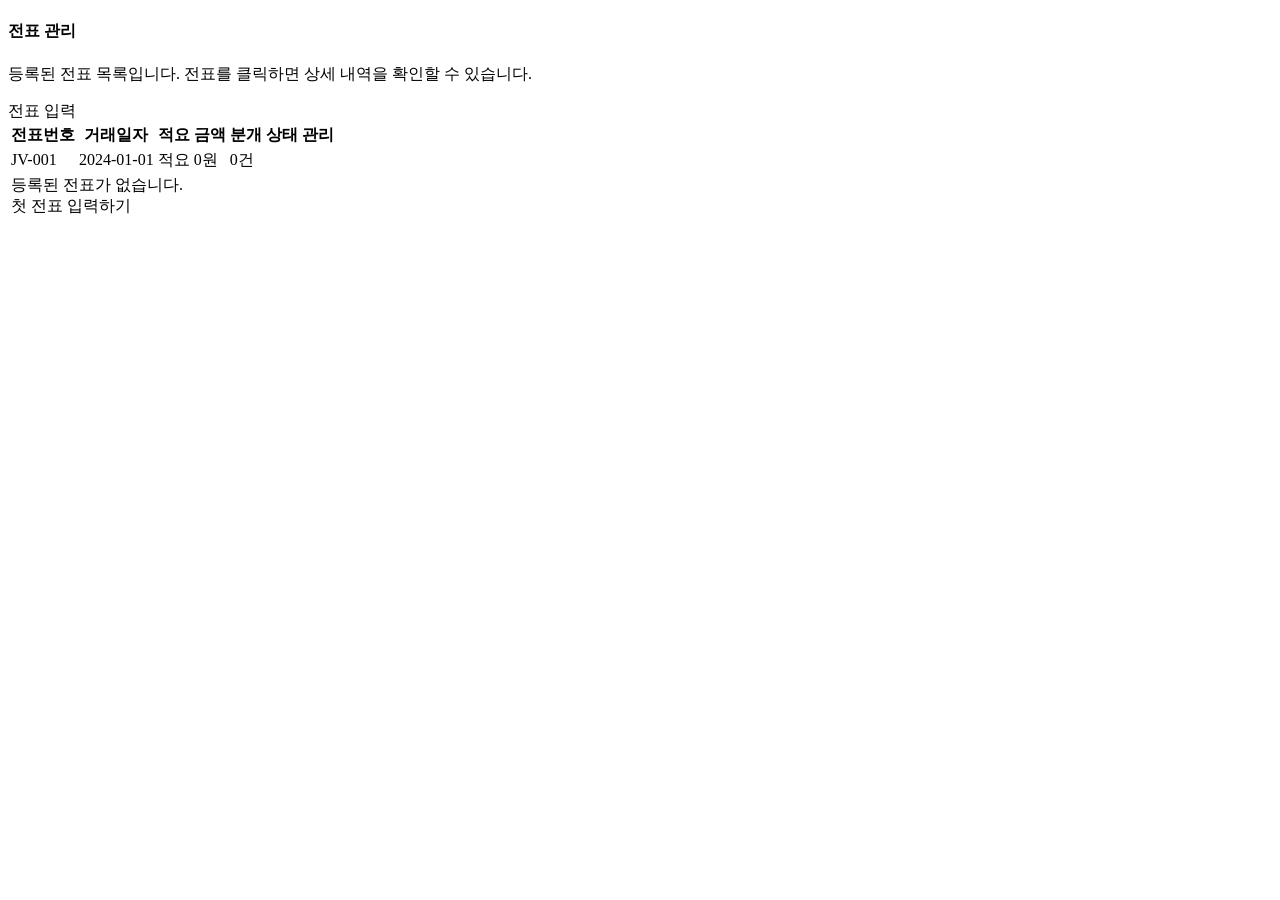
<file: src/main/resources/templates/journal/list.html>
<!DOCTYPE html>
<html xmlns:th="http://www.thymeleaf.org"
      xmlns:layout="http://www.ultraq.net.nz/thymeleaf/layout"
      layout:decorate="~{layout/default}">
<head>
    <title>전표 관리</title>
</head>
<body>
<div layout:fragment="content">
    <div class="d-flex justify-content-between align-items-center mb-4">
        <div>
            <h4 class="mb-1"><i class="bi bi-receipt"></i> 전표 관리</h4>
            <p class="text-muted mb-0 small">등록된 전표 목록입니다. 전표를 클릭하면 상세 내역을 확인할 수 있습니다.</p>
        </div>
        <a th:href="@{/journals/new}" class="btn btn-primary">
            <i class="bi bi-plus-circle me-1"></i> 전표 입력
        </a>
    </div>

    <div class="card">
        <div class="card-body p-0">
            <div class="table-responsive">
                <table class="table table-hover mb-0">
                    <thead class="table-light">
                    <tr>
                        <th>전표번호</th>
                        <th>거래일자</th>
                        <th>적요</th>
                        <th class="text-end">금액</th>
                        <th class="text-center">분개</th>
                        <th class="text-center">상태</th>
                        <th class="text-center">관리</th>
                    </tr>
                    </thead>
                    <tbody>
                    <tr th:each="journal : ${journals}">
                        <td>
                            <a th:href="@{/journals/{id}(id=${journal.id})}"
                               class="text-decoration-none fw-medium"
                               th:text="${journal.voucherNo}">JV-001</a>
                        </td>
                        <td th:text="${journal.transactionDate}">2024-01-01</td>
                        <td>
                            <span th:text="${journal.description != null ? journal.description : '-'}"
                                  class="text-truncate d-inline-block" style="max-width: 200px;">적요</span>
                        </td>
                        <td class="text-end fw-medium"
                            th:text="${#numbers.formatDecimal(journal.totalAmount, 1, 'COMMA', 0, 'POINT')} + '원'">0원</td>
                        <td class="text-center">
                            <span class="badge bg-light text-dark border" th:text="${journal.entries.size()} + '건'">0건</span>
                        </td>
                        <td class="text-center">
                            <span class="badge"
                                  th:classappend="${journal.status.name() == 'DRAFT' ? 'bg-secondary' :
                                    journal.status.name() == 'APPROVED' ? 'bg-primary' :
                                    journal.status.name() == 'POSTED' ? 'bg-success' : 'bg-danger'}"
                                  th:text="${journal.status.label}"></span>
                        </td>
                        <td class="text-center">
                            <div class="btn-group btn-group-sm">
                                <a th:href="@{/journals/{id}(id=${journal.id})}"
                                   class="btn btn-outline-secondary" title="상세">
                                    <i class="bi bi-eye"></i>
                                </a>
                                <a th:href="@{/journals/{id}/edit(id=${journal.id})}"
                                   class="btn btn-outline-primary" title="수정"
                                   th:if="${journal.status.name() == 'DRAFT'}">
                                    <i class="bi bi-pencil"></i>
                                </a>
                                <a th:href="@{/journals/{id}/delete(id=${journal.id})}"
                                   class="btn btn-outline-danger" title="삭제"
                                   th:if="${journal.status.name() == 'DRAFT'}"
                                   onclick="return confirm('정말 삭제하시겠습니까?')">
                                    <i class="bi bi-trash"></i>
                                </a>
                            </div>
                        </td>
                    </tr>
                    <tr th:if="${#lists.isEmpty(journals)}">
                        <td colspan="7" class="text-center text-muted py-5">
                            <i class="bi bi-inbox fs-1 d-block mb-2"></i>
                            등록된 전표가 없습니다.
                            <br>
                            <a th:href="@{/journals/new}" class="btn btn-primary btn-sm mt-3">
                                <i class="bi bi-plus-circle me-1"></i> 첫 전표 입력하기
                            </a>
                        </td>
                    </tr>
                    </tbody>
                </table>
            </div>
        </div>
    </div>
</div>
</body>
</html>
</file>
